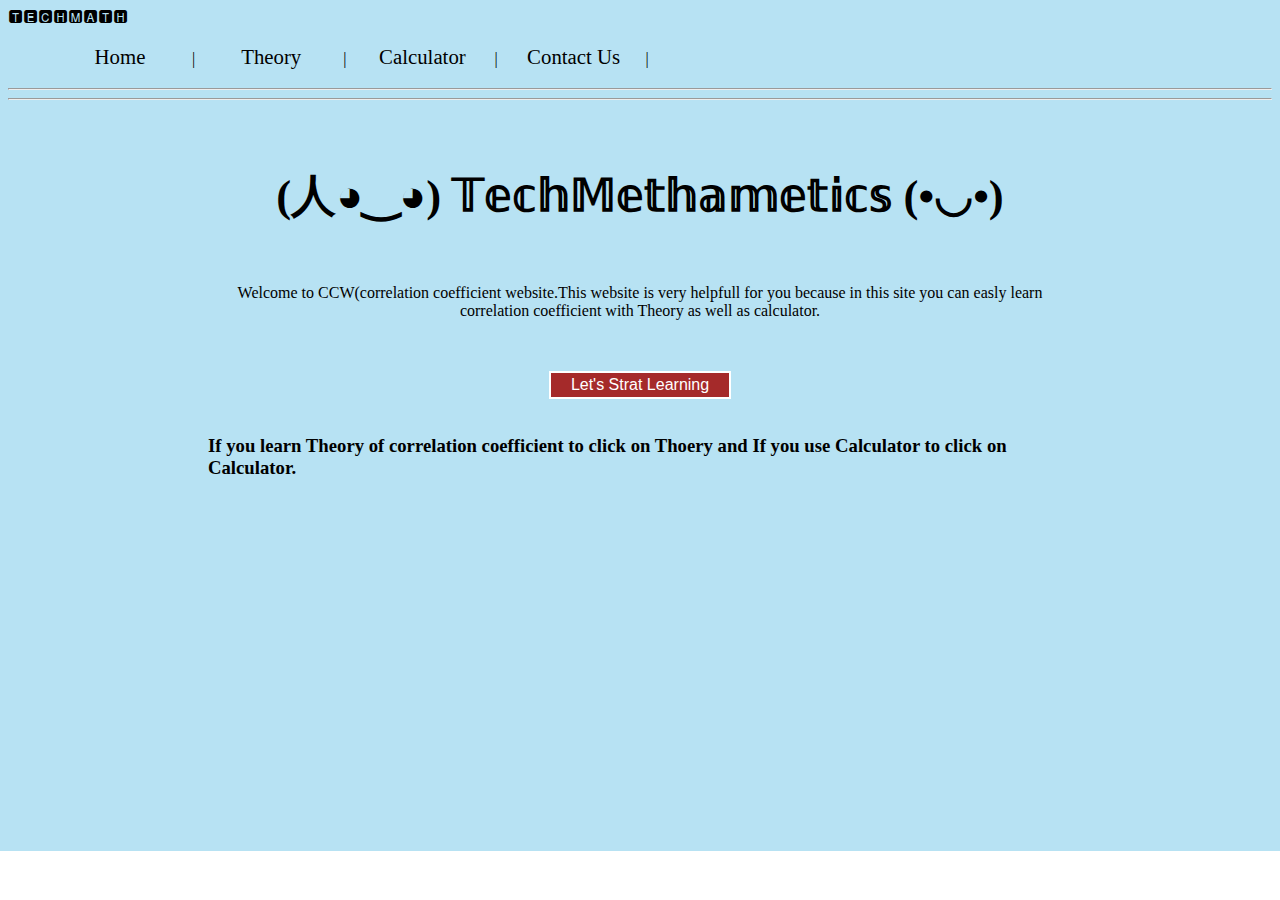
<file: index.html>
<!DOCTYPE html>
<html lang="en">
<head>
    <meta charset="UTF-8">
    <meta http-equiv="X-UA-Compatible" content="IE=edge">
    <meta name="viewport" content="width=device-width, initial-scale=1.0">
    <title>online correlation coffecient calculator|online cc calculator</title>
    <link rel="stylesheet" href="index.css">
    <link rel="icon" href="favicon.ico" >
</head>
<body>
    <nav id="navbar">
        <label class="logo"> 🆃🅴🅲🅷🅼🅰🆃🅷</label>
        
        <ul>
            <li class="item"><a href="index.html">Home</a></li>|
            <li class="item"><a href="theory.html">Theory</a></li>|
            <li class="item"><a href="calculator.html">Calculator</a></li>|
            <li class="item"><a href="contact.html">Contact Us</a></li>|
        </ul>
    </nav><hr><hr>
    <section id="Home">
        
        <h1 class="red">(人◕‿◕) 𝕋𝕖𝕔𝕙𝕄𝕖𝕥𝕙𝕒𝕞𝕖𝕥𝕚𝕔𝕤 (•◡•)</h1>
        <p>Welcome to CCW(correlation coefficient website.This website is very helpfull for you because in this site you can easly learn correlation coefficient with Theory as well as  calculator.</p><br>
        <button class="btn"> Let's Strat Learning
        </button>
        <h3>If you learn Theory of correlation coefficient to click on Thoery and If you use Calculator to click on Calculator.</h3>
        

    </section>
</body>
<script src="index.js"></script>
</html>
</file>
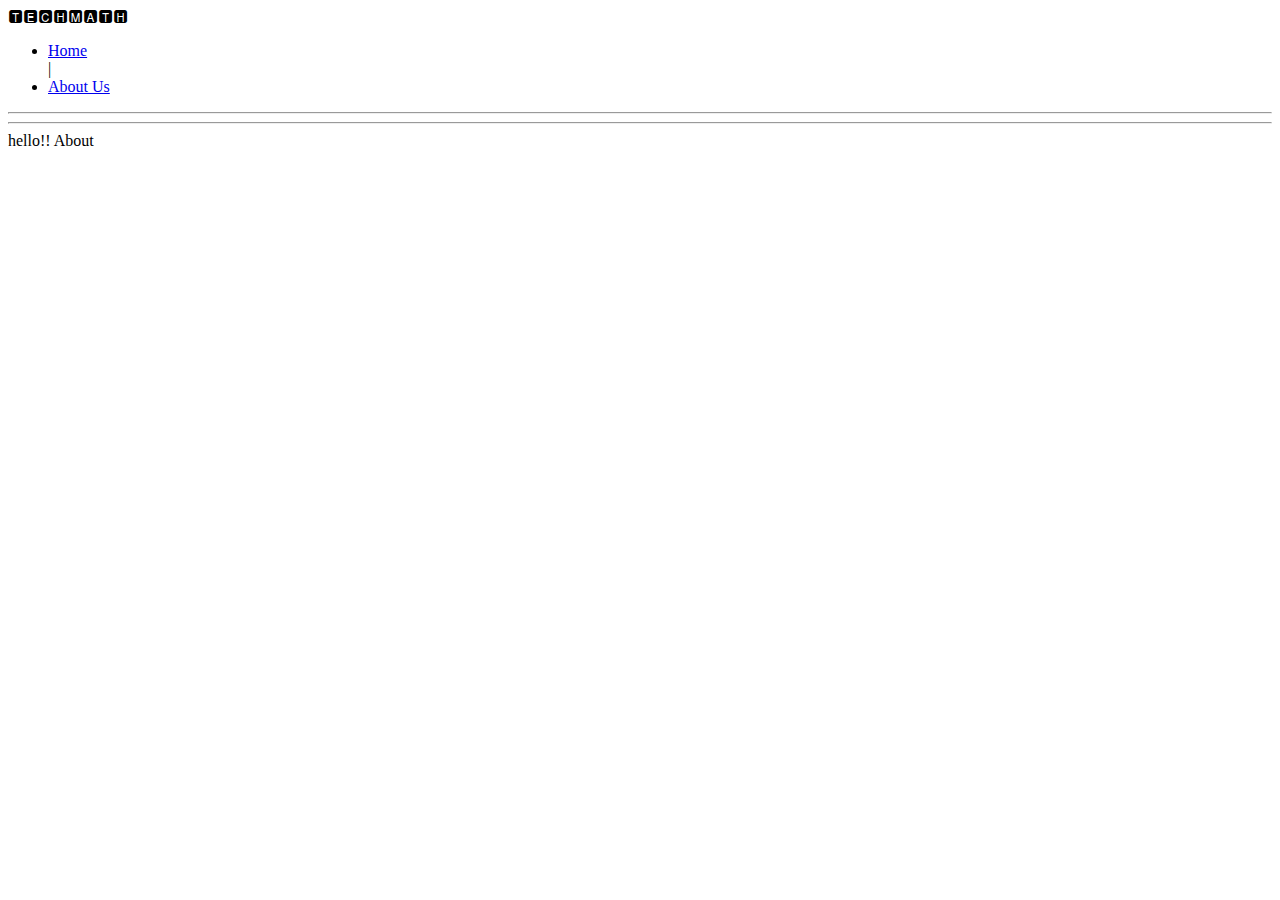
<file: about.html>
<!DOCTYPE html>
<html lang="en">
<head>
    <meta charset="UTF-8">
    <meta http-equiv="X-UA-Compatible" content="IE=edge">
    <meta name="viewport" content="width=device-width, initial-scale=1.0">
    <title>Document</title>
</head>
<body> <nav id="navbar">
    <label class="logo"> 🆃🅴🅲🅷🅼🅰🆃🅷</label>
    
    <ul>
        <li class="item"><a href="index.html">Home</a></li>|
        <li class="item"><a href="about.html">About Us</a></li>
        </ul></nav><hr><hr>
    hello!! About
</body>
</html>
</file>
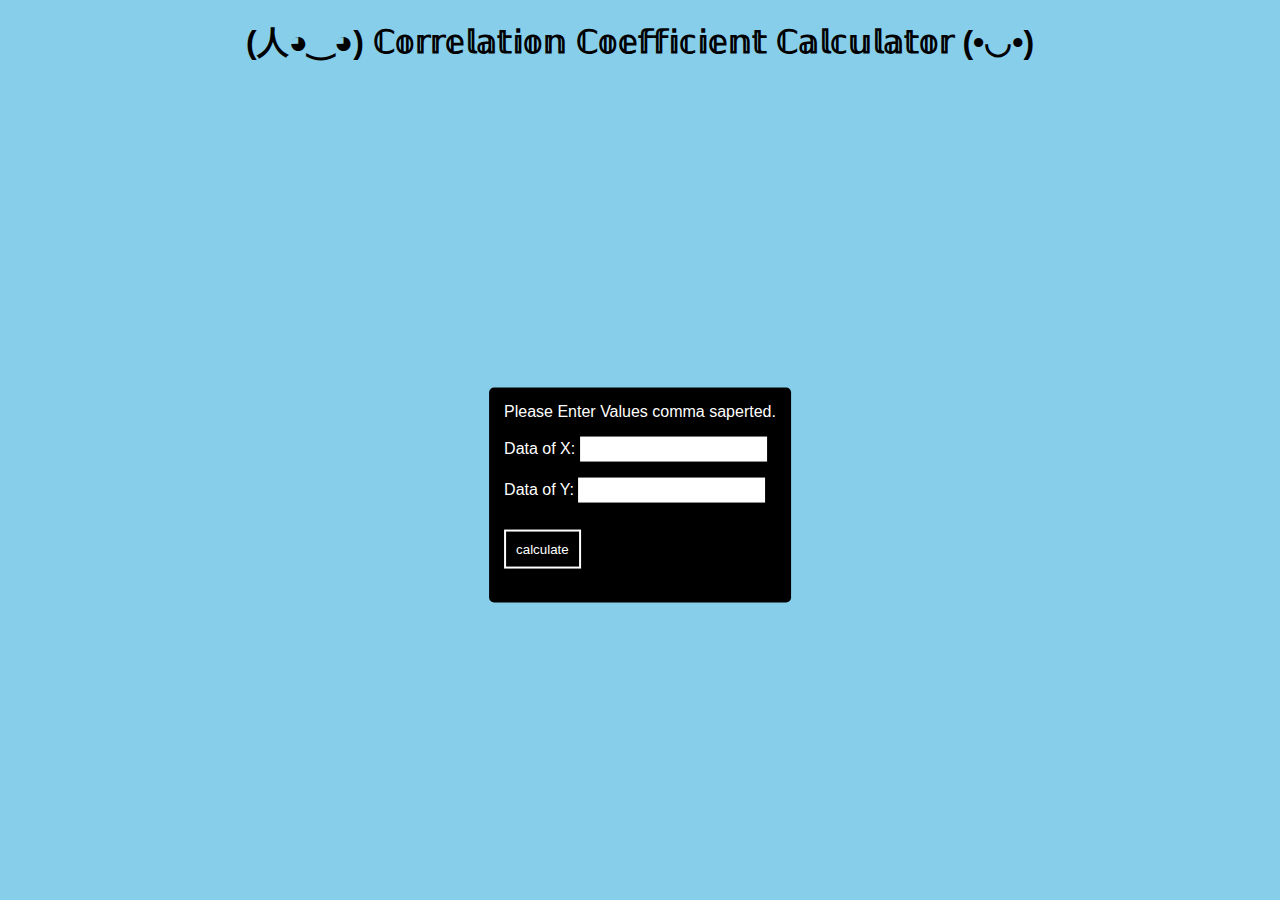
<file: calculator.html>
<!DOCTYPE html>
<html lang="en">
<head>
    <meta charset="UTF-8">
    <meta http-equiv="X-UA-Compatible" content="IE=edge">
    <meta name="viewport" content="width=device-width, initial-scale=1.0">
    <title>calculator</title>
    <link rel="stylesheet" href="cal.css">
</head>
<body>
    <h1>(人◕‿◕) ℂ𝕠𝕣𝕣𝕖𝕝𝕒𝕥𝕚𝕠𝕟 ℂ𝕠𝕖𝕗𝕗𝕚𝕔𝕚𝕖𝕟𝕥 ℂ𝕒𝕝𝕔𝕦𝕝𝕒𝕥𝕠𝕣 (•◡•)</h1>
    <div class="wrapper">
       Please Enter Values comma saperted.
        <p>
            Data of X:
            <input type="text" onchange='handleChange()' id="X"><br>
            <span id="X_error"></span>
        </p>
        <p>
            Data of Y:
            <input type="text" id="Y"><br>
            <span id="Y_error"></span>
        </p>
        <button id="btn" onclick='Calculate()'>calculate</button>
        <h3 id="Output"></h3>

    </div>
    <script src="/index.js"></script>
</body>
</html>
</file>
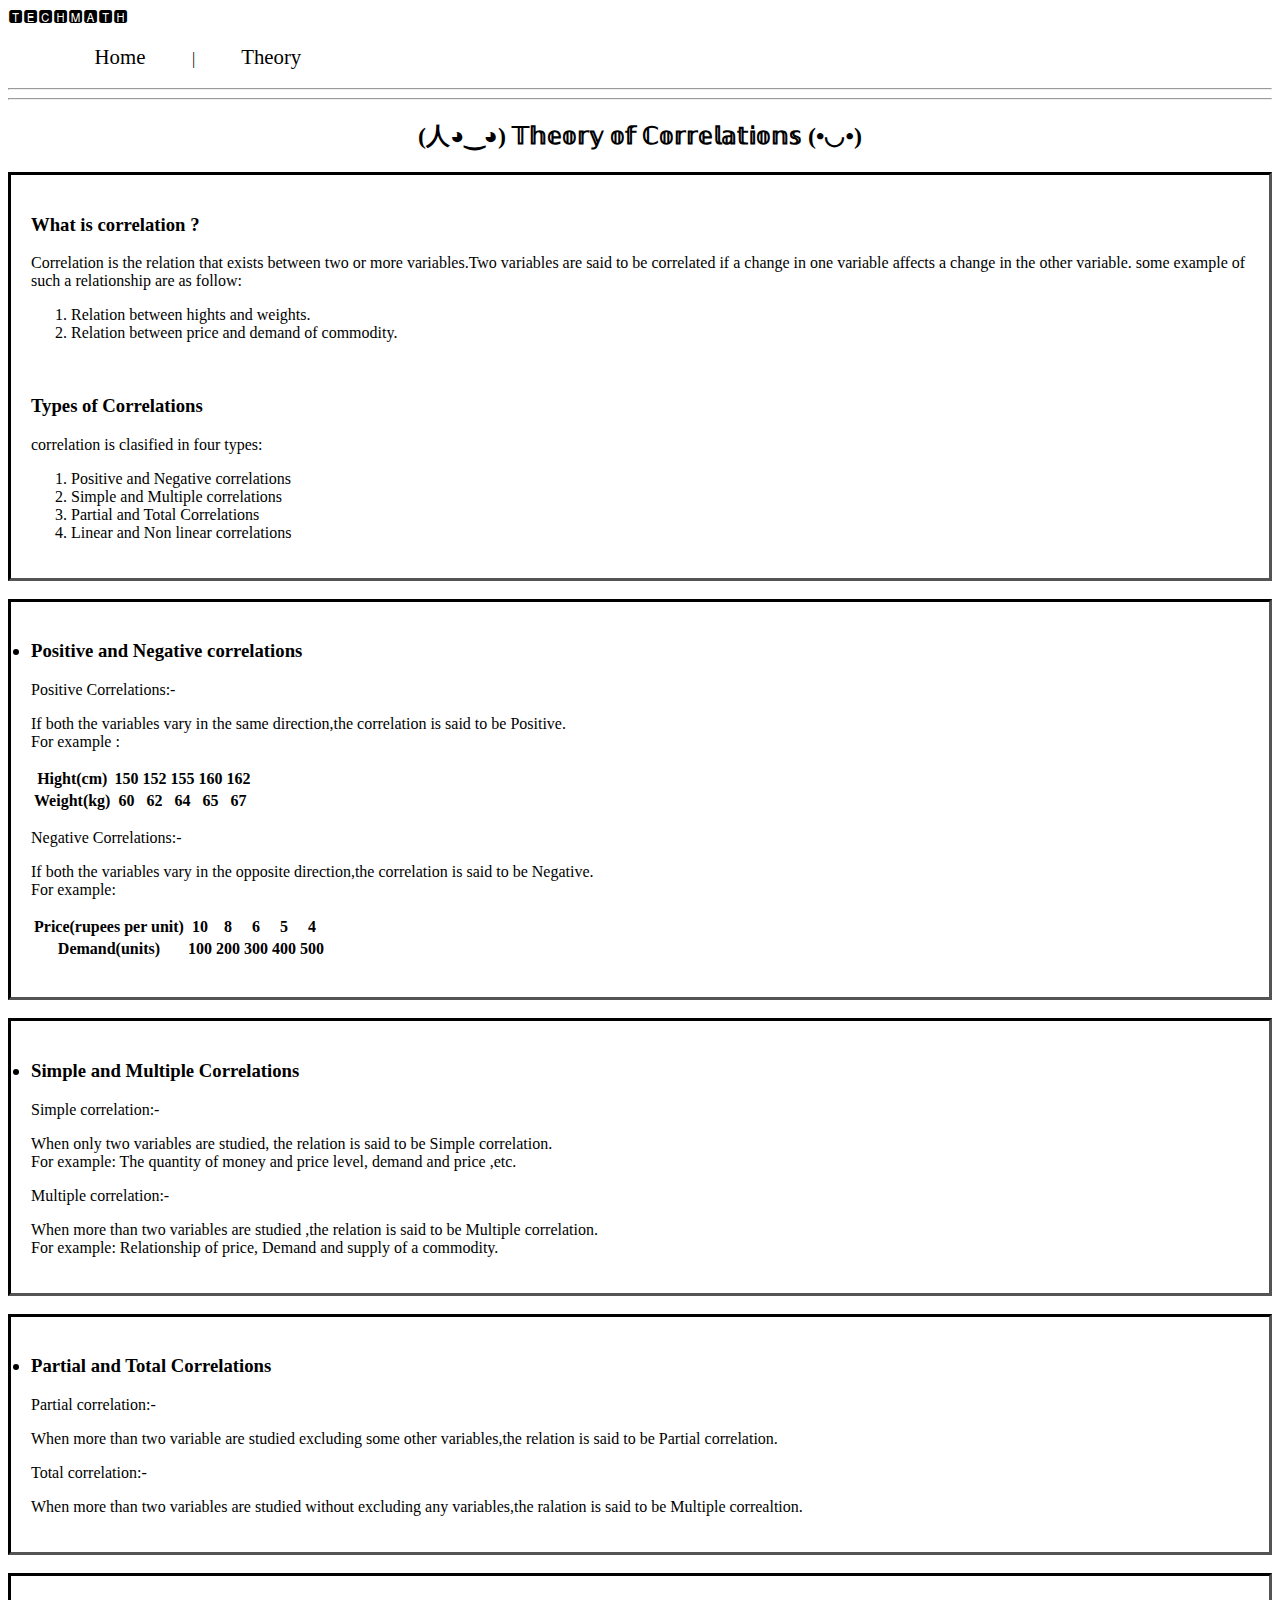
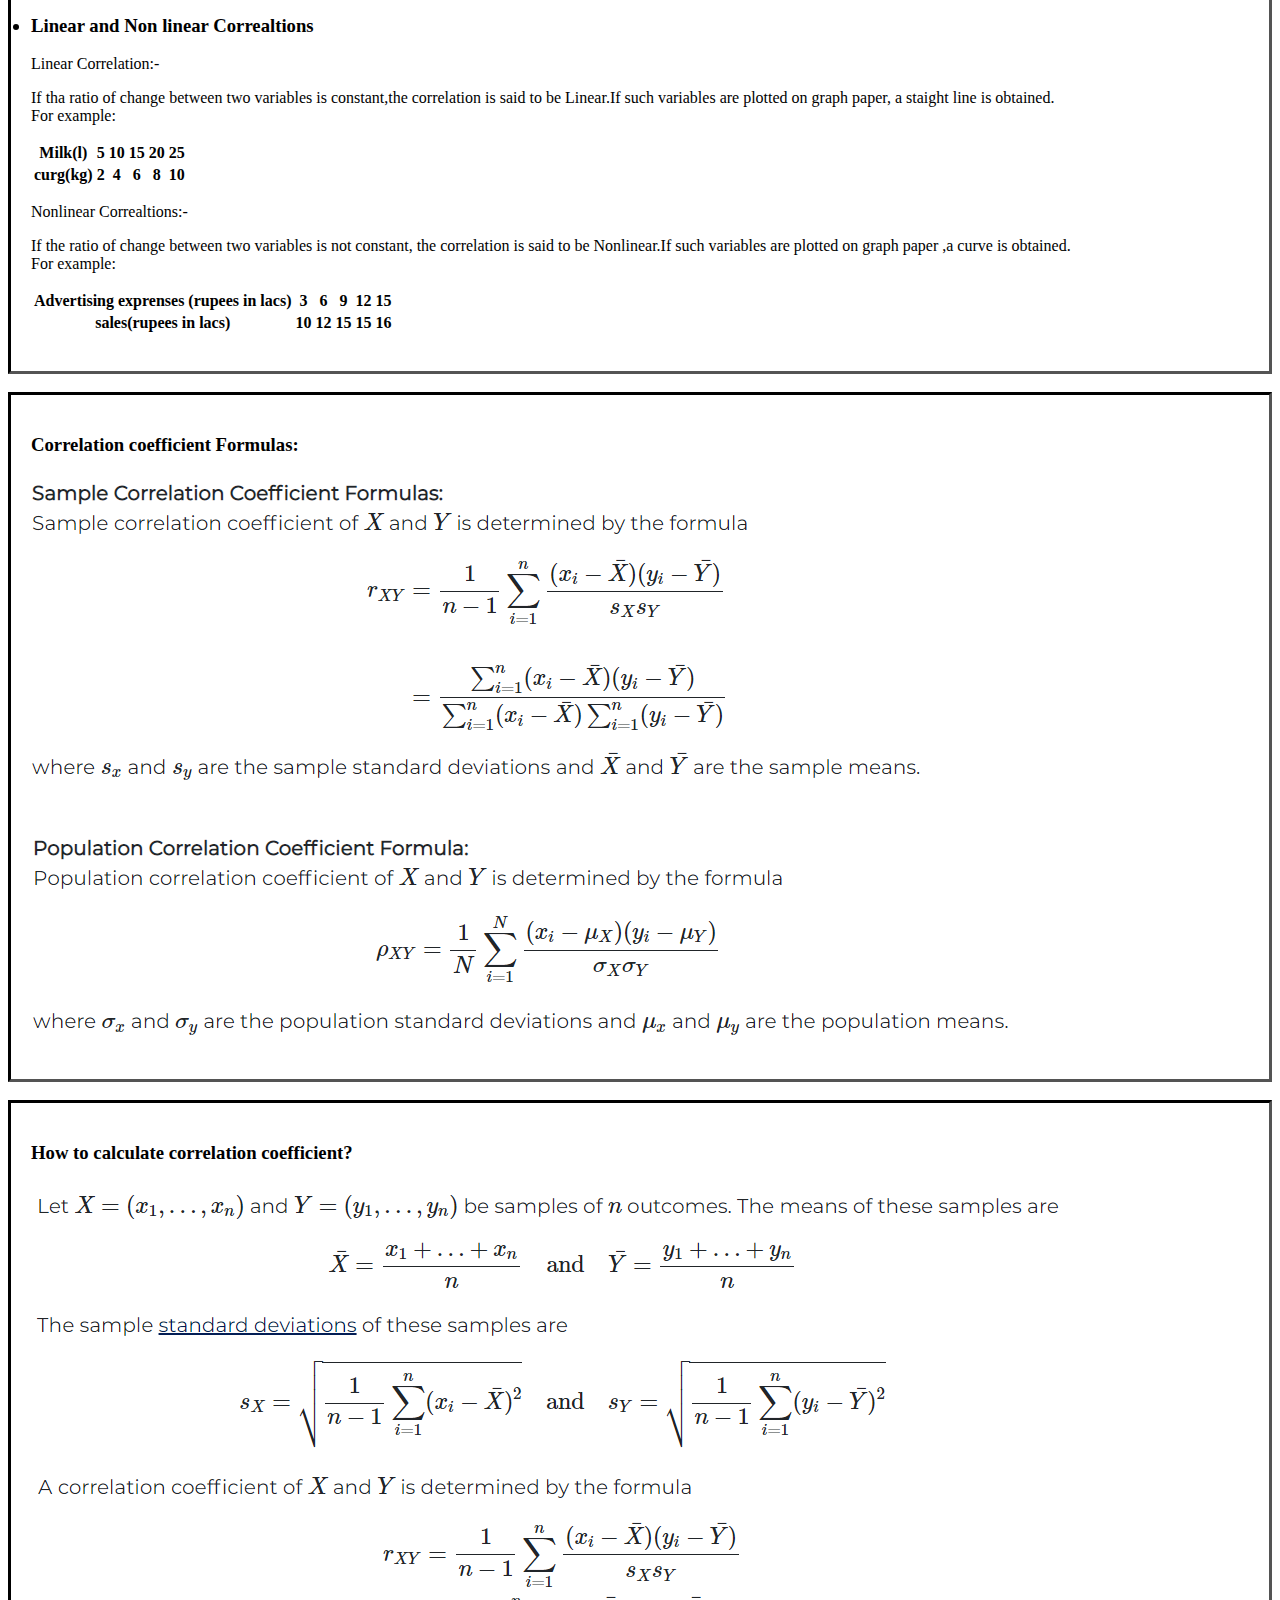
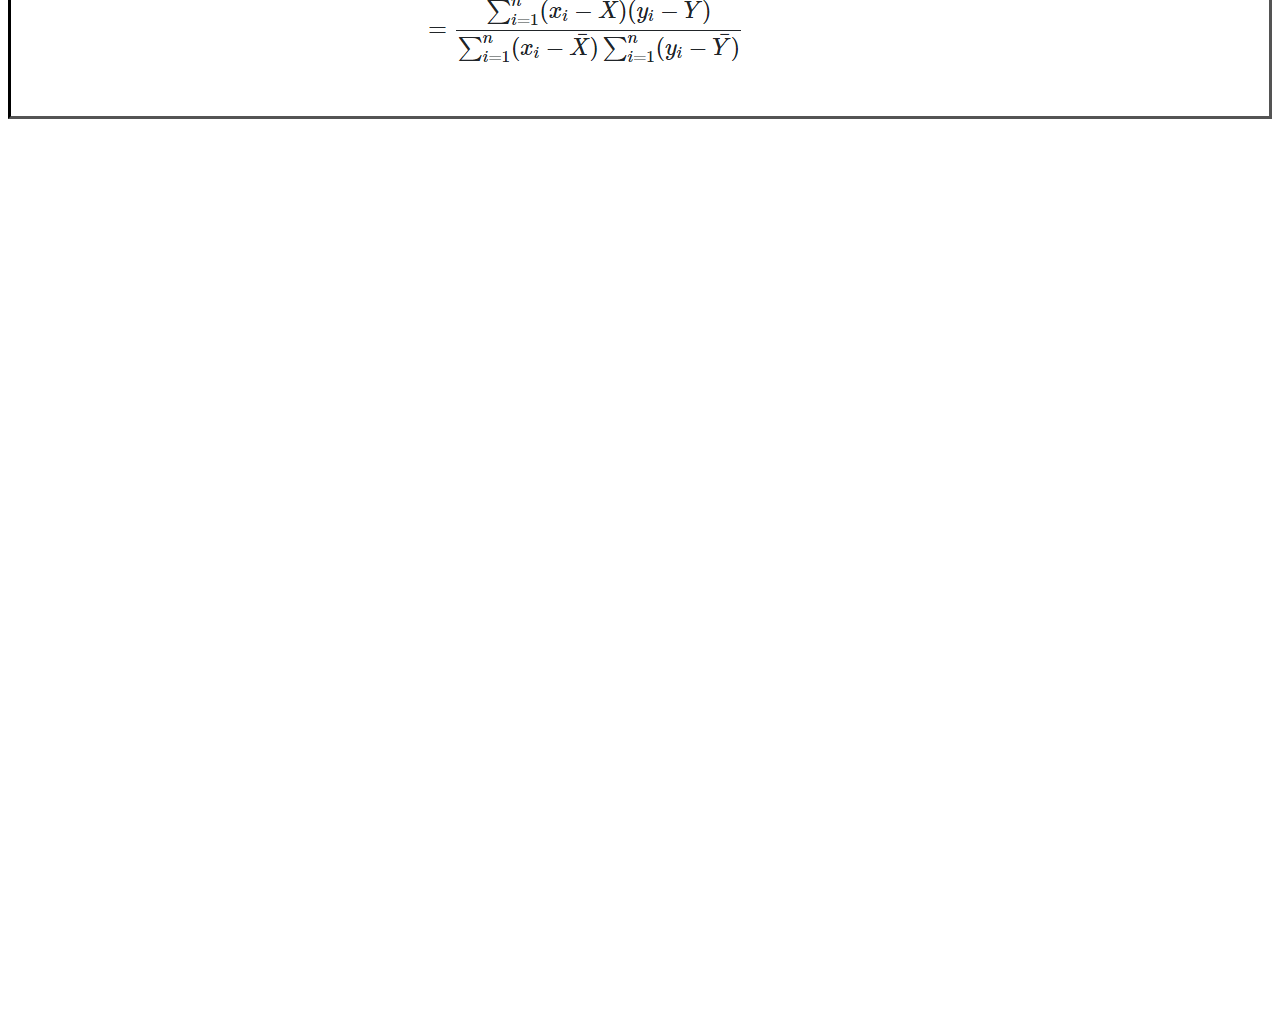
<file: theory.html>
<!DOCTYPE html>
<html lang="en">
<head>
    <meta charset="UTF-8">
    <meta http-equiv="X-UA-Compatible" content="IE=edge">
    <meta name="viewport" content="width=device-width, initial-scale=1.0">
    <title>Theory</title>
    <link rel="stylesheet" href="index.css">
</head>
<body> <label class="logo"> 🆃🅴🅲🅷🅼🅰🆃🅷</label>
    <nav id="navbar">
       
        
        <ul>
            <li class="item"><a href="index.html">Home</a></li>|
            <li class="item"><a href="theory.html">Theory</a></li>
            </ul></nav><hr><hr>
            <h2>(人◕‿◕) 𝕋𝕙𝕖𝕠𝕣𝕪 𝕠𝕗 ℂ𝕠𝕣𝕣𝕖𝕝𝕒𝕥𝕚𝕠𝕟𝕤 (•◡•)</h2>

    <section id="Theory" >
    
    <p><div style="border-style: inset;border-color:black;padding:20px;">
        <h3>
            What is correlation ?
        </h3>
        Correlation is the relation that exists between two or more variables.Two variables are said to be correlated if a change in one variable affects a change in the other variable. some example of such a relationship are as follow: <br>
        <ol>
            <li>
                Relation between hights and weights.
            </li>
            <li>
                Relation between price and demand of commodity.
            </li>
        </ol><br>
        <h3>Types of Correlations</h3>
        correlation is clasified in four types:
        <ol>
            <li>
                Positive and Negative correlations
            </li>
            <li>
                Simple and Multiple correlations
            </li>
            <li>
                Partial and Total Correlations
            </li>
            <li> 
                Linear and Non linear correlations
            </li>
        </ol></div><br>
        <div style="border-style: inset;border-color:black;padding:20px;">
        <h3>
            <ol1>
                <li>
                Positive and Negative correlations
                </li>
            </ol1>
        </h3>
                Positive Correlations:-
                <p>
                      If both the variables vary in the same direction,the correlation is said to be Positive. <br>
                      For example :
                      <table>
                        <thead>
                            <tr>
                                <th>Hight(cm)</th>
                                <th>150</th>
                                <th>152</th>
                                <th>155</th>
                                <th>160</th>
                                <th>162</th>
                            
                            </tr>
                        </thead>
                        <tbody>
                            <tr>
                                <th>Weight(kg)</th>
                                <th>60</th>
                                <th>62</th>
                                <th>64</th>
                                <th>65</th>
                                <th>67</th>
                            </tr>

                        </tbody>
                      </table>

                </p>
                
                Negative Correlations:-
                <p>
                    If both the variables vary in the opposite direction,the correlation is said to be Negative. <br>
                    For example:
                    <table>
                        <thead>
                        <tr>
                            <th>Price(rupees per unit)</th>
                            <th>10</th>
                            <th>8</th>
                            <th>6</th>
                            <th>5</th>
                            <th>4</th>
                        </tr>

                        </thead>
                        <tbody>
                        <tr>
                            <th>Demand(units)</th>
                            <th>100</th>
                            <th>200</th>
                            <th>300</th>
                            <th>400</th>
                            <th>500</th>
                        </tr>

                        </tbody>
                    </table>
                </p></div><br>
                <div style="border-style: inset;border-color:black;padding:20px;">
                <h3>
                    <ol2><li>Simple and Multiple Correlations</li></ol2>
                </h3>
                Simple correlation:-
                <p>
                    When only two variables are studied, the relation is said to be Simple correlation. <br>
                    For example: The quantity of money and price level, demand and price ,etc.

                </p>
                Multiple correlation:-
                <p>
                    When more than two variables are studied ,the relation is said to be Multiple correlation. <br>
                    For example: Relationship of price, Demand and supply of a commodity.
                </p></div><br>
                <div style="border-style: inset;border-color:black;padding:20px;">
                <h3>
                    <ol3><li>Partial and Total Correlations</li></ol3>
                </h3>
                Partial correlation:-
                <p>
                    When more than two variable are studied excluding some other variables,the relation is said to be Partial correlation.
                </p>
                Total correlation:-
                <p>
                    When more than two variables are studied without excluding any variables,the ralation is said to be Multiple correaltion.
                </p></div><br>
                <div style="border-style: inset;border-color:black;padding:20px;">
                <h3><ol4><li>Linear and Non linear Correaltions</li></ol4>
                </h3>
                Linear Correlation:-
                <p>
                    If tha ratio of change between two variables is constant,the correlation is said to be Linear.If such variables are plotted on graph paper, a staight line is obtained. <br>
                    For example:
                    <table>
                        <thead><tr>
                            <th>Milk(l)</th>
                            <th>5</th>
                            <th>10</th>
                            <th>15</th>
                            <th>20</th>
                            <th>25</th>
                        </tr></thead>
                        <tbody><tr>
                            <th>curg(kg)</th>
                            <th>2</th>
                            <th>4</th>
                            <th>6</th>
                            <th>8</th>
                            <th>10</th>
                        </tr></tbody>
                    </table> 
                </p>
                Nonlinear Correaltions:-
                <p>
                    If the ratio of change between two variables is not constant, the correlation is said to be Nonlinear.If such variables are plotted on graph paper ,a curve is obtained. <br>
                    For example:
                    <table>
                        <thead><tr>
                            <th>Advertising exprenses (rupees in lacs)</th>
                            <th>3</th>
                            <th>6</th>
                            <th>9</th>
                            <th>12</th>
                            <th>15</th>
                        </tr>

                        </thead>
                        <tbody><tr>
                            <th>sales(rupees in lacs)</th>
                            <th>10</th>
                            <th>12</th>
                            <th>15</th>
                            <th>15</th>
                            <th>16</th>
                        </tr>

                        </tbody>
                    </table> 
                </p></div><br>
                <div style="border-style: inset;border-color:black;padding:20px;">
                <h3>Correlation coefficient Formulas:</h3>
                <p>
                    <img src="Screenshot_20221224_223923.png" alt="cc">
                    <img src="Screenshot_20221224_224009.png" alt="cc">
                </p></div><br>
                <div style="border-style: inset;border-color:black;padding:20px;">
                <h3>How to calculate correlation coefficient?</h3>
                <p>
                    <img src="Screenshot_20221224_224137.png" alt="cc">
                    <img src="Screenshot_20221224_224230.png" alt="cc">
                </p></div>
            </section>
    
</body>
</html>
</file>
<file: index.css>
:root{
    --navbar-height:45px;
}

#navbar{
    dispaly:flex;
    align-items: center;

}

#navbar {
    position: relative;
}
lebal.logo{
    color: white;
    font-size: 100px;
   
    font-weight: bold;
}
#navbar ul{
    float: none;
    margin-right: 100px;
    
}
#navbar::before{
    content:"";
    background-color:none;
    position: absolute;
    height: 100%;
    width: 100%;
    z-index: -1;
    opacity: 0.4;
}
#navbar ul li{
    display: inline-block;
    list-style: none;
    font-size: 1.3rem;

}
#navbar ul li a{
    width: 100px;
    text-align: center;
    color: black;
    display :block;
    padding :3px 22px;
    border-radius: 20px;
    text-decoration: white;
    justify-items: center;

    
}
#navbar ul li a:hover{
    color: black;
    background-color: white;}
#Home{
    display: flex;
    flex-direction: column;
    padding: 3px 200px;
    height: 400px;
    justify-content: center;
    align-items: center;

}
#Home h1 {
    color: black;
    text-align: center;
}
#Home p{
    color :black;
    text-align: center;
    font-size: 1.5;
}
#Home::before {content:"";
    position: absolute;
   background-color: skyblue;
    height: 120%;
    width: 100%;
    z-index: -1;
    opacity: 0.6;

}
#Home img{

}
.red{
    font-size: 2.8rem;
    padding: 12px;
}
.btn{
    padding: 3px 20px;
    border: 2px solid white;
    background-color: brown;
    color: white;
    margin: 17px;
    font-size: 1.0rem;
}
#Theory::before {content:"";
        position: absolute;
       background-color: white;
        height: 450%;
        width: 100%;
        z-index: -1;  
        opacity: 0.6;
    
}
#Theory head h2{
    background-color: skyblue;
    color: black;
    padding: 3px 20px;
    border: 2px solid white;
    margin: 17px;
    font-size: 1.0rem;
    text-align: center;
}
#Theory body h3 p img {
    background-color: pink;
}
#Theory navbar ul li a{
    width: 100px;
    text-align: center;
    color: black;
    display :block;
    padding :3px 22px;
    border-radius: 20px;
    text-decoration: white;
    justify-items: center;}
    #Theoary navbar ul li{
        display: inline-block;
        list-style: none;
        font-size: 1.3rem;
    }
    #Theoary navbar ul li a:hover{
        color: black;
    background-color: red;
    }    


h2{color: black;
text-align: center;}
</file>
<file: cal.css>
body{
    margin: 0%;
    padding: 0%;
    color: white;
    font-family: Arial, Helvetica, sans-serif;
    background-color: skyblue;
} 
#navbar ul li a{
    width: 100px;
    text-align: center;
    color: black;
    display :block;
    padding :3px 22px;
    border-radius: 20px;
    text-decoration: white;
    justify-items: center;}
    #navbar ul li{
        display: inline-block;
        list-style: none;
        font-size: 1.3rem;
    }
    #navbar ul li a:hover{
        color: black;
    background-color: white;
    }    
h1{
    color: black;
    text-align: center;
}
 span{
    color: red;
}
 .wrapper{
    position: absolute;
    top:55%;
    left: 50%;
    transform:translate(-50%,-50%);
    padding:15px;
    background: black;
    border-radius: 5px;
    box-shadow: rgb(35, 37,77);
    size: 100px;
     
} input{
    outline: none;
    border: none;
    padding: 5px;
  } button{
    color: white;
    padding: 10px;
    border: 2px solid white;
    background: black;
    display: block;
    margin-top: 10%;
    cursor: pointer;
}
</file>
